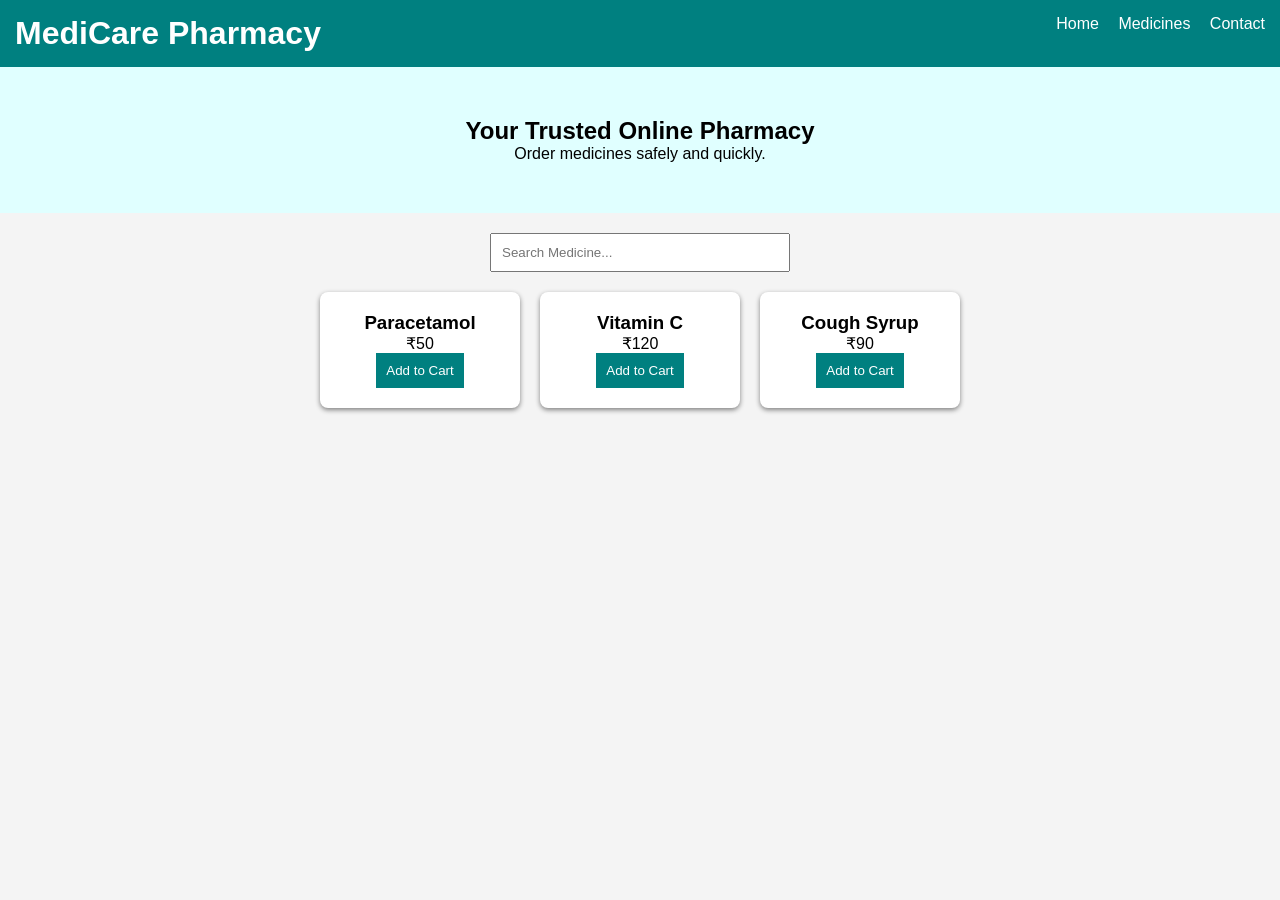
<file: Frontend/index.html>
<!DOCTYPE html>
<html lang="en">
<head>
    <meta charset="UTF-8">
    <meta name="viewport" content="width=device-width, initial-scale=1.0">
    <title>Online Pharmacy</title>
    <link rel="stylesheet" href="style.css">
</head>
<body>

<header>
    <h1>MediCare Pharmacy</h1>
    <nav>
        <a href="#">Home</a>
        <a href="#">Medicines</a>
        <a href="#">Contact</a>
    </nav>
</header>

<section class="hero">
    <h2>Your Trusted Online Pharmacy</h2>
    <p>Order medicines safely and quickly.</p>
</section>

<section class="search-section">
    <input type="text" id="searchBox" placeholder="Search Medicine...">
</section>

<section class="products">
    <div class="card" data-name="Paracetamol">
        <h3>Paracetamol</h3>
        <p>₹50</p>
        <button>Add to Cart</button>
    </div>

    <div class="card" data-name="Vitamin C">
        <h3>Vitamin C</h3>
        <p>₹120</p>
        <button>Add to Cart</button>
    </div>

    <div class="card" data-name="Cough Syrup">
        <h3>Cough Syrup</h3>
        <p>₹90</p>
        <button>Add to Cart</button>
    </div>
</section>

<script src="script.js"></script>
</body>
</html>
</file>
<file: Frontend/style.css>
* {
    margin: 0;
    padding: 0;
    box-sizing: border-box;
}

body {
    font-family: Arial, sans-serif;
    background: #f4f4f4;
}

header {
    background: #008080;
    color: white;
    padding: 15px;
    display: flex;
    justify-content: space-between;
}

nav a {
    color: white;
    text-decoration: none;
    margin-left: 15px;
}

.hero {
    text-align: center;
    padding: 50px;
    background: #e0ffff;
}

.search-section {
    text-align: center;
    margin: 20px;
}

#searchBox {
    width: 300px;
    padding: 10px;
}

.products {
    display: flex;
    justify-content: center;
    gap: 20px;
    flex-wrap: wrap;
}

.card {
    background: white;
    padding: 20px;
    width: 200px;
    border-radius: 8px;
    box-shadow: 0 2px 5px gray;
    text-align: center;
}

button {
    background: #008080;
    color: white;
    border: none;
    padding: 10px;
    cursor: pointer;
}

button:hover {
    background: #006666;
}
</file>
